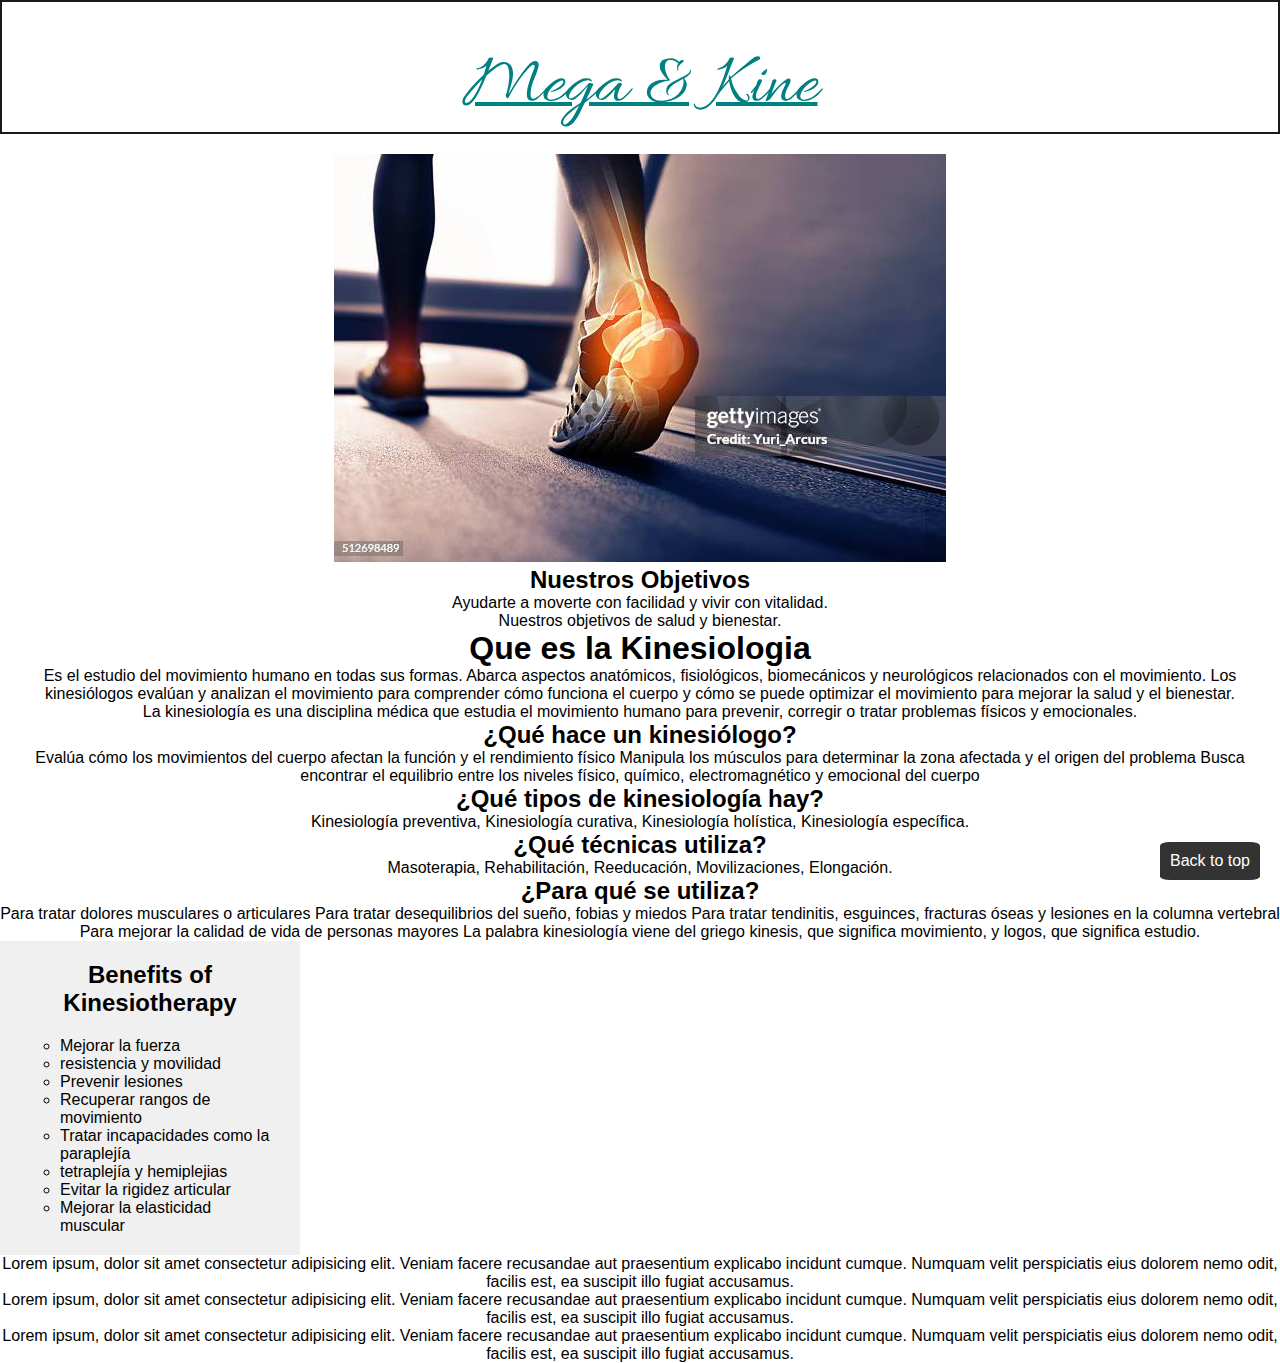
<file: index.html>
<!DOCTYPE html>
<html lang="en">

<head>
    <meta charset="UTF-8">
    <meta name="viewport" content="width=device-width, initial-scale=1.0">
    <link rel="preconnect" href="https://fonts.gstatic.com" crossorigin>
    <link rel="preconnect" href="https://fonts.googleapis.com">
    <link rel="preconnect" href="https://fonts.gstatic.com" crossorigin>
    <link rel="stylesheet" href="https://fonts.adobe.com/" rel="stylesheet">
    <link href="https://fonts.googleapis.com/css2?family=Great+Vibes&display=swap" rel="stylesheet">
    <link href="https://fonts.googleapis.com/css2?family=Allura&display=swap" rel="stylesheet">
    <link rel="stylesheet" href="style.css">
    <title>Mega & Kine</title>
</head>

<body>
    <div class="header_title">Mega & Kine</div>
    <div class="objetivos">
        <img src="img/talon_moviminto.jpg" alt="talon">
        <h2>Nuestros Objetivos</h2>
        <p> Ayudarte a moverte con facilidad y vivir con vitalidad.</p>
        <p> Nuestros objetivos de salud y bienestar.</p>
    </div>
    <div>
        <div class="Kine_description">
            <h1>Que es la Kinesiologia</h1>
            <p>Es el estudio del movimiento humano en todas sus formas. Abarca aspectos anatómicos,
                fisiológicos, biomecánicos y neurológicos relacionados con el movimiento.
                Los kinesiólogos evalúan y analizan el movimiento para comprender cómo
                funciona el cuerpo y cómo se puede optimizar el movimiento para mejorar la salud y el bienestar. </p>
        </div>

        <div>
            <p>La kinesiología es una disciplina médica que estudia el movimiento humano para prevenir, corregir o
                tratar
                problemas físicos y emocionales.</p>

            <h2>¿Qué hace un kinesiólogo?</h2>
            <p> Evalúa cómo los movimientos del cuerpo afectan la función y el rendimiento físico
                Manipula los músculos para determinar la zona afectada y el origen del problema
                Busca encontrar el equilibrio entre los niveles físico, químico, electromagnético y emocional del cuerpo
            </p>

            <h2>¿Qué tipos de kinesiología hay?</h2>
            <p> Kinesiología preventiva, Kinesiología curativa, Kinesiología holística,
                Kinesiología específica.</p>

            <h2>¿Qué técnicas utiliza?</h2>
            <p>Masoterapia, Rehabilitación, Reeducación, Movilizaciones, Elongación.</p>

            <h2>¿Para qué se utiliza?</h2>
            <p>Para tratar dolores musculares o articulares
                Para tratar desequilibrios del sueño, fobias y miedos
                Para tratar tendinitis, esguinces, fracturas óseas y lesiones en la columna vertebral
                Para mejorar la calidad de vida de personas mayores
                La palabra kinesiología viene del griego kinesis, que significa movimiento, y logos, que significa
                estudio.</p>
            </p>
        </div>
    </div>

    <div class="sidebar">
        <h2>Benefits of Kinesiotherapy</h2>
        <ul class="kine_list_use">
            <li>Mejorar la fuerza</li>
            <li>resistencia y movilidad</li>
            <li>Prevenir lesiones</li>
            <li>Recuperar rangos de movimiento</li>
            <li>Tratar incapacidades como la paraplejía</li>
            <li>tetraplejía y hemiplejias</li>
            <li>Evitar la rigidez articular</li>
            <li>Mejorar la elasticidad muscular</li>

        </ul>
    </div>









    <div class="lorem">
        <p>Lorem ipsum, dolor sit amet consectetur adipisicing elit. Veniam facere recusandae aut praesentium explicabo
            incidunt cumque. Numquam velit perspiciatis eius dolorem nemo odit, facilis est, ea suscipit illo fugiat
            accusamus.</p>
        <p>Lorem ipsum, dolor sit amet consectetur adipisicing elit. Veniam facere recusandae aut praesentium explicabo
            incidunt cumque. Numquam velit perspiciatis eius dolorem nemo odit, facilis est, ea suscipit illo fugiat
            accusamus.</p>
        <p>Lorem ipsum, dolor sit amet consectetur adipisicing elit. Veniam facere recusandae aut praesentium explicabo
            incidunt cumque. Numquam velit perspiciatis eius dolorem nemo odit, facilis est, ea suscipit illo fugiat
            accusamus.</p>
    </div>



    <div>
        <a class="back_to_top" href="#top">Back to top</a>
    </div>
</body>

</html>
</file>
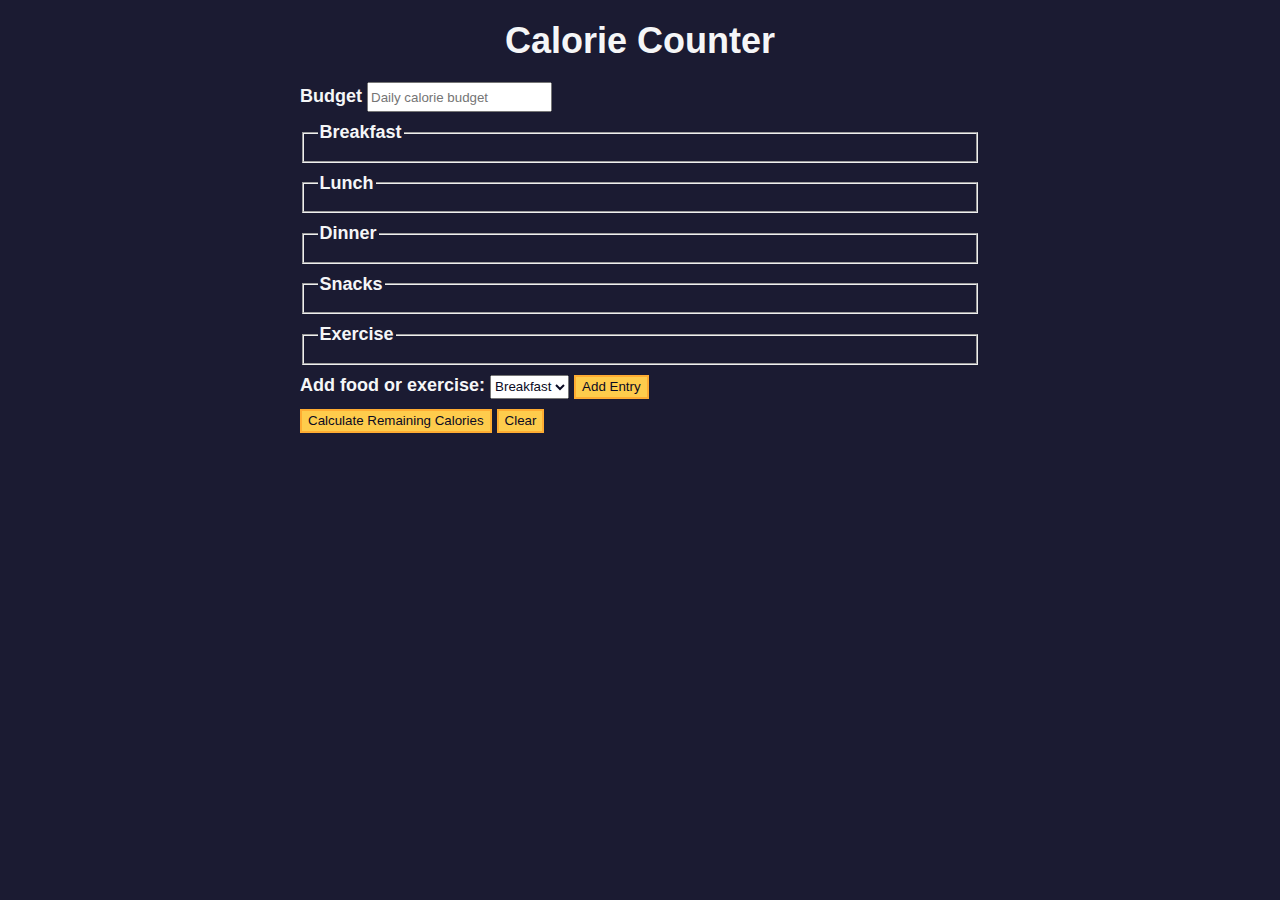
<file: calorie_counter/index.html>
<!DOCTYPE html>
<html lang="en">
  <head>
    <meta charset="utf-8" />
    <meta name="viewport" content="width=device-width, initial-scale=1.0" />
    <link rel="stylesheet" href="styles.css" />
    <title>Calorie Counter</title>
  </head>
  <body>
    <main>
      <h1>Calorie Counter</h1>
      <div class="container">
        <form id="calorie-counter">
          <label for="budget">Budget</label>
          <input
            type="number"
            min="0"
            id="budget"
            placeholder="Daily calorie budget"
            required
          />
          <fieldset id="breakfast">
            <legend>Breakfast</legend>
            <div class="input-container"></div>
          </fieldset>
          <fieldset id="lunch">
            <legend>Lunch</legend>
            <div class="input-container"></div>
          </fieldset>
          <fieldset id="dinner">
            <legend>Dinner</legend>
            <div class="input-container"></div>
          </fieldset>
          <fieldset id="snacks">
            <legend>Snacks</legend>
            <div class="input-container"></div>
          </fieldset>
          <fieldset id="exercise">
            <legend>Exercise</legend>
            <div class="input-container"></div>
          </fieldset>
          <div class="controls">
            <span>
              <label for="entry-dropdown">Add food or exercise:</label>
              <select id="entry-dropdown" name="options">
                <option value="breakfast" selected>Breakfast</option>
                <option value="lunch">Lunch</option>
                <option value="dinner">Dinner</option>
                <option value="snacks">Snacks</option>
                <option value="exercise">Exercise</option>
              </select>
              <button type="button" id="add-entry">Add Entry</button>
            </span>
          </div>
          <div>
            <button type="submit">
              Calculate Remaining Calories
            </button>
            <button type="button" id="clear">Clear</button>
          </div>
        </form>
        <div id="output" class="output hide"></div>
      </div>
    </main>
    <script src="./js.js"></script>
  </body>
</html>
</file>
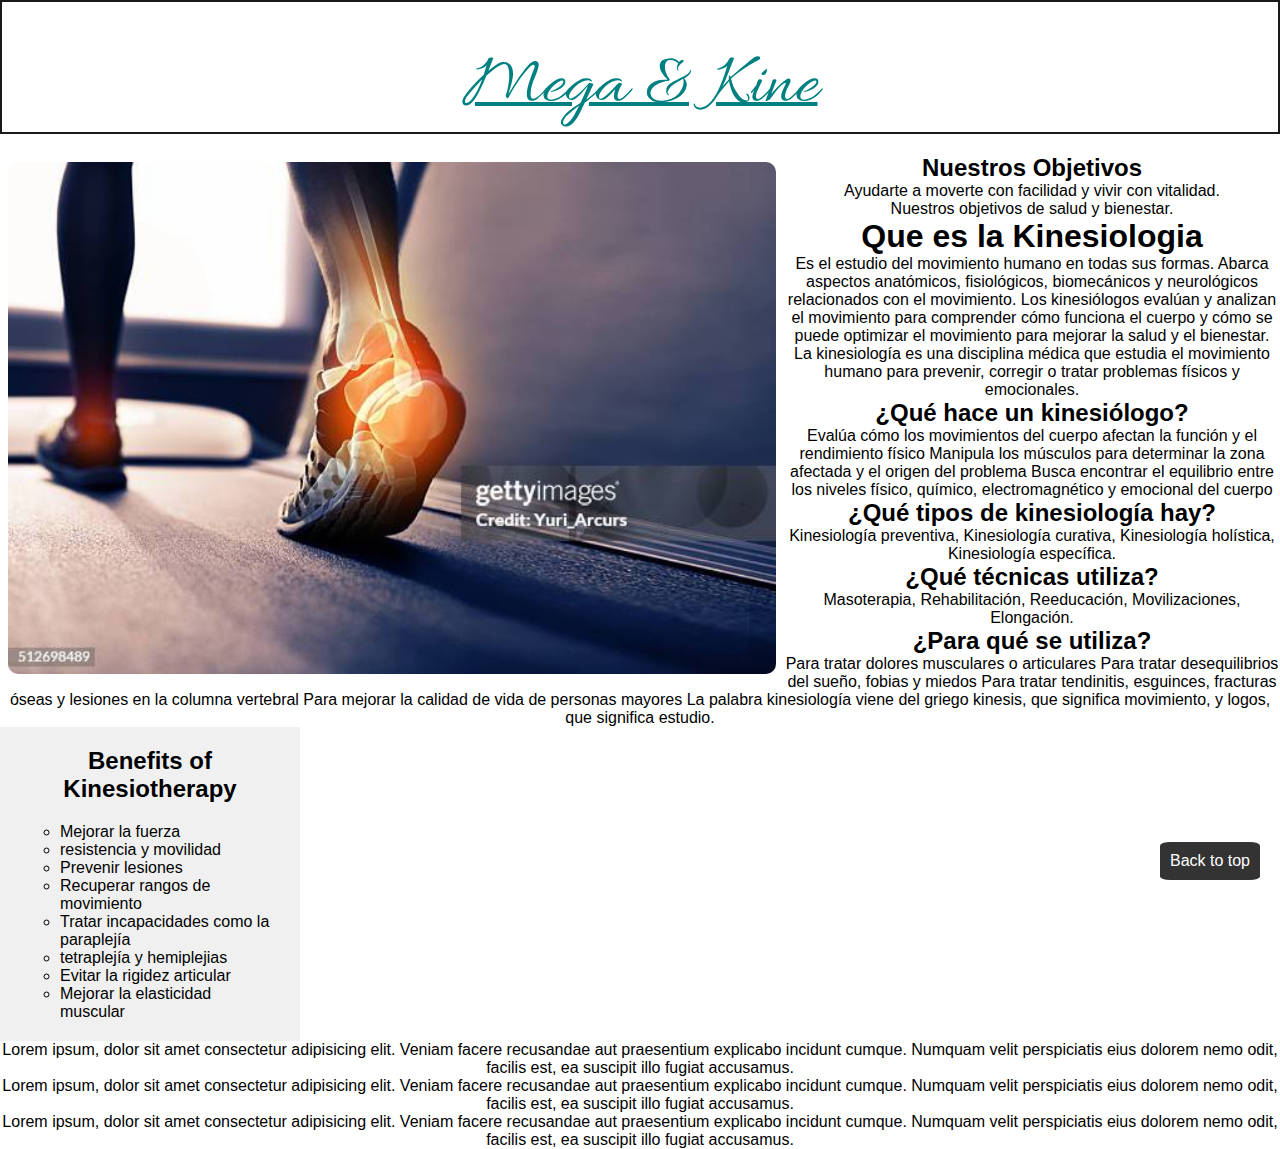
<file: mega-kine/index.html>
<!DOCTYPE html>
<html lang="en">

<head>
    <meta charset="UTF-8">
    <meta name="viewport" content="width=device-width, initial-scale=1.0">
    <link rel="preconnect" href="https://fonts.gstatic.com" crossorigin>
    <link rel="preconnect" href="https://fonts.googleapis.com">
    <link rel="preconnect" href="https://fonts.gstatic.com" crossorigin>
    <link rel="stylesheet" href="https://fonts.adobe.com/" rel="stylesheet">
    <link href="https://fonts.googleapis.com/css2?family=Great+Vibes&display=swap" rel="stylesheet">
    <link href="https://fonts.googleapis.com/css2?family=Allura&display=swap" rel="stylesheet">
    <link rel="stylesheet" href="style.css">
    <title>Mega & Kine</title>
</head>

<body>
    <div class="header_title">Mega & Kine</div>
    <div class="objetivos">
        <img src="img/talon_moviminto.jpg" alt="talon">
        <h2>Nuestros Objetivos</h2>
        <p> Ayudarte a moverte con facilidad y vivir con vitalidad.</p>
        <p> Nuestros objetivos de salud y bienestar.</p>
    </div>
    <div>
        <div class="Kine_description">
            <h1>Que es la Kinesiologia</h1>
            <p>Es el estudio del movimiento humano en todas sus formas. Abarca aspectos anatómicos,
                fisiológicos, biomecánicos y neurológicos relacionados con el movimiento.
                Los kinesiólogos evalúan y analizan el movimiento para comprender cómo
                funciona el cuerpo y cómo se puede optimizar el movimiento para mejorar la salud y el bienestar. </p>
        </div>

        <div>
            <p>La kinesiología es una disciplina médica que estudia el movimiento humano para prevenir, corregir o
                tratar
                problemas físicos y emocionales.</p>

            <h2>¿Qué hace un kinesiólogo?</h2>
            <p> Evalúa cómo los movimientos del cuerpo afectan la función y el rendimiento físico
                Manipula los músculos para determinar la zona afectada y el origen del problema
                Busca encontrar el equilibrio entre los niveles físico, químico, electromagnético y emocional del cuerpo
            </p>

            <h2>¿Qué tipos de kinesiología hay?</h2>
            <p> Kinesiología preventiva, Kinesiología curativa, Kinesiología holística,
                Kinesiología específica.</p>

            <h2>¿Qué técnicas utiliza?</h2>
            <p>Masoterapia, Rehabilitación, Reeducación, Movilizaciones, Elongación.</p>

            <h2>¿Para qué se utiliza?</h2>
            <p>Para tratar dolores musculares o articulares
                Para tratar desequilibrios del sueño, fobias y miedos
                Para tratar tendinitis, esguinces, fracturas óseas y lesiones en la columna vertebral
                Para mejorar la calidad de vida de personas mayores
                La palabra kinesiología viene del griego kinesis, que significa movimiento, y logos, que significa
                estudio.</p>
            </p>
        </div>
    </div>

    <div class="sidebar">
        <h2>Benefits of Kinesiotherapy</h2>
        <ul class="kine_list_use">
            <li>Mejorar la fuerza</li>
            <li>resistencia y movilidad</li>
            <li>Prevenir lesiones</li>
            <li>Recuperar rangos de movimiento</li>
            <li>Tratar incapacidades como la paraplejía</li>
            <li>tetraplejía y hemiplejias</li>
            <li>Evitar la rigidez articular</li>
            <li>Mejorar la elasticidad muscular</li>

        </ul>
    </div>









    <div class="lorem">
        <p>Lorem ipsum, dolor sit amet consectetur adipisicing elit. Veniam facere recusandae aut praesentium explicabo
            incidunt cumque. Numquam velit perspiciatis eius dolorem nemo odit, facilis est, ea suscipit illo fugiat
            accusamus.</p>
        <p>Lorem ipsum, dolor sit amet consectetur adipisicing elit. Veniam facere recusandae aut praesentium explicabo
            incidunt cumque. Numquam velit perspiciatis eius dolorem nemo odit, facilis est, ea suscipit illo fugiat
            accusamus.</p>
        <p>Lorem ipsum, dolor sit amet consectetur adipisicing elit. Veniam facere recusandae aut praesentium explicabo
            incidunt cumque. Numquam velit perspiciatis eius dolorem nemo odit, facilis est, ea suscipit illo fugiat
            accusamus.</p>
    </div>



    <div>
        <a class="back_to_top" href="#top">Back to top</a>
    </div>
</body>

</html>
</file>
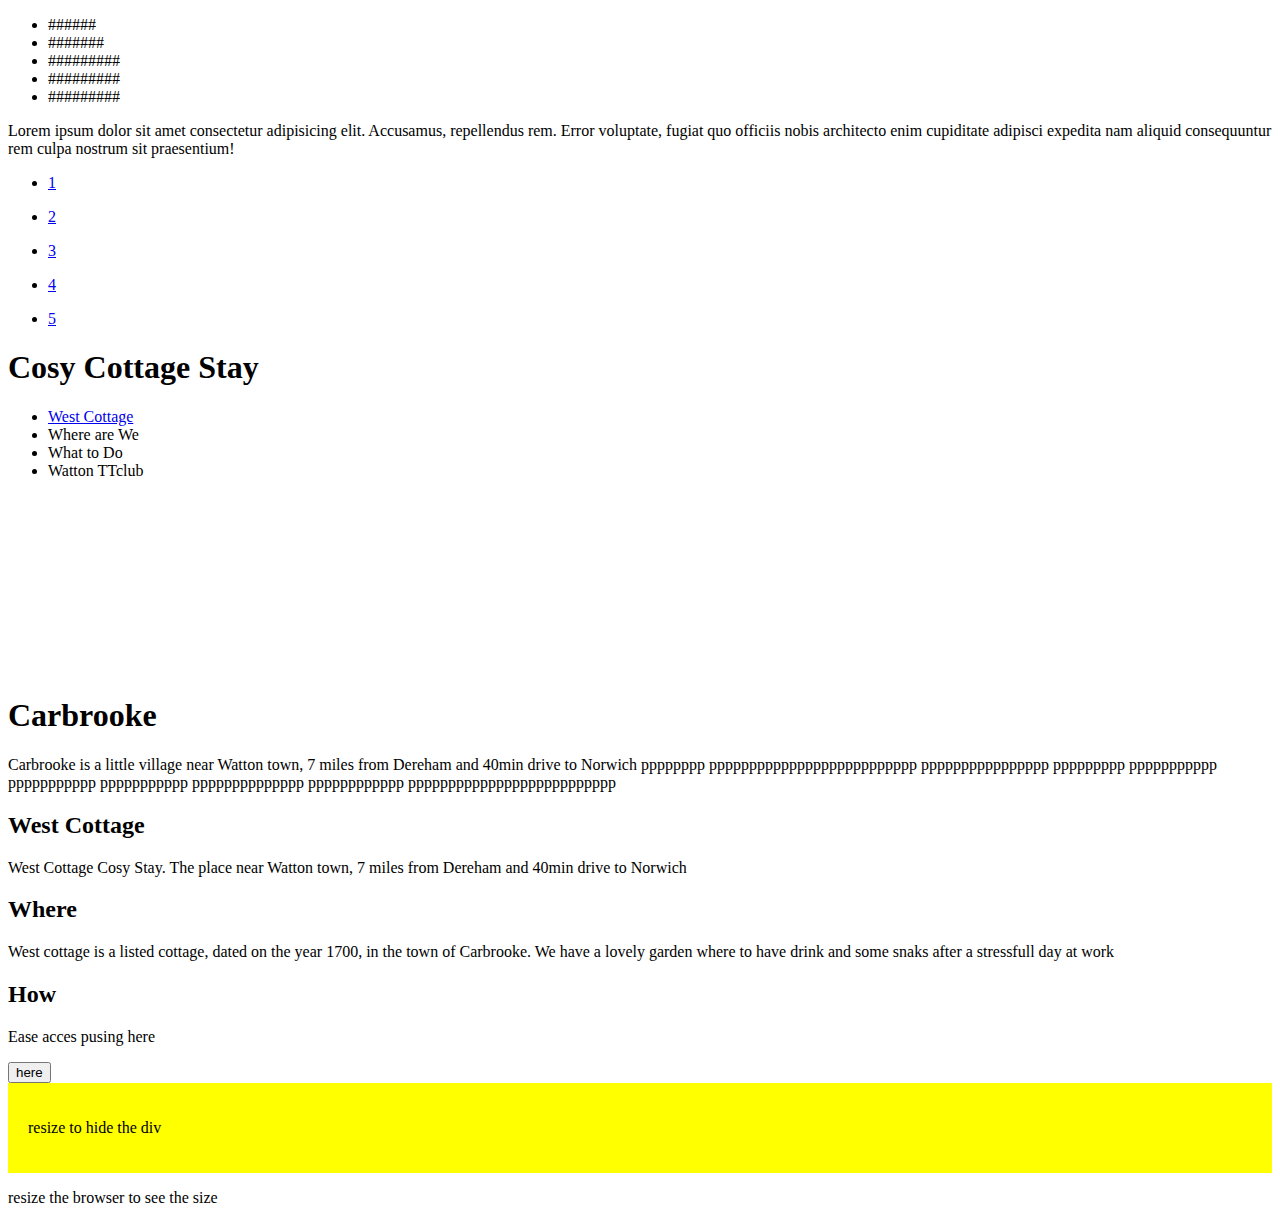
<file: west cottage/log_in_website/loged_in.html>
<!DOCTYPE html>
<html lang="en">
<head>
    <meta charset="UTF-8">
    <meta http-equiv="X-UA-Compatible" content="IE=edge">
    <meta name="viewport" content="width=device-width, initial-scale=1.0">
    <title>Loged In</title>
</head>
<body>
    <div>
        <ul>
            <li>######</li>
            <li>#######</li>
            <li>#########</li>
            <li>#########</li>
            <li>#########</li>
        </ul>
    </div>
    <p>Lorem ipsum dolor sit amet consectetur adipisicing elit. Accusamus, repellendus rem. Error voluptate, fugiat quo officiis nobis architecto enim cupiditate adipisci expedita nam aliquid consequuntur rem culpa nostrum sit praesentium!</p>
    <!-- <div >
            <h2>Fixed Full-height Side Nav</h2>
            <h3>Try to scroll this area, and see how the sidenav sticks to the page</h3>
            <p>Notice that this div element has a left margin of 25%. This is because the side navigation is set to 25% width.
                If you remove the margin, the sidenav will overlay/sit on top of this div.</p>
            <p>Also notice that we have set overflow:auto to sidenav. This will add a scrollbar when the sidenav is too long
                (for example if it has over 50 links inside of it).</p>
            <p>Some text..</p>
            <p>Some text..</p>
            <p>Some text..</p>
            <p>Some text..</p>
            <p>Some text..</p>
            <p>Some text..</p>
            <p>Some text..</p>
        </div> -->
    
    
    
    
    
    
    
    
    
    <div class="navbar">
            <ul class="nav">
                <li class="nav-list"><a class="nav-a" href="#">1</a></li>
            </ul>
            <ul class="nav">
                <li class="nav-list"><a class="nav-a" href="#">2</a></li>
            </ul>
            <ul class="nav">
                <li class="nav-list"><a class="nav-a" href="#">3</a></li>
            </ul>
            <ul class="nav">
                <li class="nav-list"><a class="nav-a" href="#">4</a></li>
            </ul>
            <ul class="nav">
                <li class="nav-list"><a class="nav-a" href="#">5</a></li>
            </ul>
        </div>
        <div class="header">
            <h1>Cosy Cottage Stay</h1>
        </div>
    
    <div class="menu">
            <ul class="menu-list">
                <li><a href="/west-cottage/westcottage.html">West Cottage</a></li>
                <li>Where are We</li>
                <li>What to Do</li>
                <li>Watton TTclub</li>
            </ul>
        </div>
    
        <br><br><br><br><br>
    
    <!-- =================== -->
    <div class="hero">
        
    </div>
    
    <!-- ================ -->
    <br><br><br><br><br>
        <div class="cuerpo">
    
    
            <div class="col-6 col-s-9">
                <h1>Carbrooke</h1>
                <p>Carbrooke is a little village near Watton town, 7 miles from Dereham and 40min drive to Norwich pppppppp
                    pppppppppppppppppppppppppp pppppppppppppppp ppppppppp ppppppppppp ppppppppppp ppppppppppp pppppppppppppp
                    pppppppppppp pppppppppppppppppppppppppp</p>
            </div>
    
            <div class="col-3 col-s-12">
                <div class="aside">
                    <h2>West Cottage</h2>
                    <p>West Cottage Cosy Stay. The place near Watton town, 7 miles from Dereham and 40min drive to Norwich
                    </p>
    
                    <h2>Where</h2>
                    <p>West cottage is a listed cottage, dated on the year 1700, in the town of Carbrooke. We have a lovely
                        garden where to have drink and some snaks after a stressfull day at work</p>
                    <h2>How</h2>
                    <p>Ease acces pusing here</p>
                     <button type="button"> here</button>
                </div>
            </div>
        </div>
    
    
    
    <!-- example for logo -->
    <div class="example">
        <style>
            div.example {
        background-color: yellow;
        padding: 20px;
      }
      
      @media screen and (max-width: 600px) {
        div.example {
          display: none;
        }
      }
      </style>
        <p>resize to hide the div</p>
    </div>
    <!-- /////////////////////// -->
    
    <div class="footer">
            <p>resize the browser to see the size</p>
        </div>
</body>
</html>
</file>
<file: style.css>
* {
    margin: 0;
    padding: 0;
    box-sizing: border-box;
    text-decoration: none;
}

body {
    font-family: 'Roboto', sans-serif;
    /* background-color: #f5f5f5; */
    text-align: center;
    /* background-color: ; */
}

/* font-family: sans-serif; /* Choose a suitable font */
/* margin: 0; */
/* Remove default margins */
/* display: flex; */
/* Enable flexbox layout */


.main-content {
    flex: 1;
    /* Takes up available space */
    padding: 20px;
}

.sidebar {
    width: 300px;
    /* Adjust width as needed */
    background-color: #f0f0f0;
    /* Light background color */
    padding: 20px;
}

/* Styling for the list */
.benefits-list {
    list-style-type: disc;
    /* Or 'circle', 'square' */
    padding-left: 20px;
    line-height: 1.6;
}

.benefits-list li {
    margin-bottom: 10px;
}

/* Example responsive design - Stack sidebar below main content on smaller screens */
@media (max-width: 768px) {
    body {
        flex-direction: column;
        /* Stack vertically */
    }

    .sidebar {
        width: 100%;
        /* Full width on smaller screens */
    }
}

.header_title {
    justify-content: center;
    /* background: #008080; */
    text-decoration: underline 4px;
    font-size: 4.5rem;
    font-family: allura, cursive;
    color: #008080;
    margin-bottom: 20px;
    padding-top: 40px;
    border: 2px solid #191a1a;
}

.kine_list_use {
    margin-left: 40px;
    text-align: left;
    list-style: circle;
    margin-top: 20px;
}








.back_to_top {
    position: fixed;
    bottom: 20px;
    right: 20px;
    padding: 10px;
    background: #333;
    color: #fff;
    border-radius: 10%;
    cursor: pointer;
}

.back_to_top:hover {
    background: #008080;
    color: #fff;
    border: 1px solid #333;
    padding: 2xp;
    box-shadow: #008080 0px 10px 20px;
}
</file>
<file: calorie_counter/styles.css>
:root {
    --light-grey: #f5f6f7;
    --dark-blue: #0a0a23;
    --fcc-blue: #1b1b32;
    --light-yellow: #fecc4c;
    --dark-yellow: #feac32;
    --light-pink: #ffadad;
    --dark-red: #850000;
    --light-green: #acd157;
  }
  
  body {
    font-family: "Lato", Helvetica, Arial, sans-serif;
    font-size: 18px;
    background-color: var(--fcc-blue);
    color: var(--light-grey);
  }
  
  h1 {
    text-align: center;
  }
  
  .container {
    width: 90%;
    max-width: 680px;
  }
  
  h1,
  .container,
  .output {
    margin: 20px auto;
  }
  
  label,
  legend {
    font-weight: bold;
  }
  
  .input-container {
    display: flex;
    flex-direction: column;
  }
  
  button {
    cursor: pointer;
    text-decoration: none;
    background-color: var(--light-yellow);
    border: 2px solid var(--dark-yellow);
  }
  
  button,
  input,
  select {
    min-height: 24px;
    color: var(--dark-blue);
  }
  
  fieldset,
  label,
  button,
  input,
  select {
    margin-bottom: 10px;
  }
  
  .output {
    border: 2px solid var(--light-grey);
    padding: 10px;
    text-align: center;
  }
  
  .hide {
    display: none;
  }
  
  .output span {
    font-weight: bold;
    font-size: 1.2em;
  }
  
  .surplus {
    color: var(--light-pink);
  }
  
  .deficit {
    color: var(--light-green);
  }
</file>
<file: mega-kine/style.css>
* {
    margin: 0;
    padding: 0;
    box-sizing: border-box;
    text-decoration: none;
}

body {
    font-family: 'Roboto', sans-serif;
    /* background-color: #f5f5f5; */
    text-align: center;
    /* background-color: ; */
}

.header_title {
    position: sticky;
    top: 0;
    justify-content: center;
    /* background: #008080; */
    text-decoration: underline 4px;
    font-size: 4.5rem;
    font-family: allura, cursive;
    color: #008080;
    margin-bottom: 20px;
    padding-top: 40px;
    border: 2px solid #191a1a;
}
/* font-family: sans-serif; /* Choose a suitable font */
/* margin: 0; */
/* Remove default margins */
/* display: flex; */
/* Enable flexbox layout */


.main-content {
    flex: 1;
    /* Takes up available space */
    padding: 20px;
}

.objetivos img {
    border-radius: 10px;
    float:left;
    width: 60%;
    height: 60%;
    margin: 0.5em;
}

.sidebar {
    width: 300px;
    /* Adjust width as needed */
    background-color: #f0f0f0;
    /* Light background color */
    padding: 20px;
}

/* Styling for the list */
.benefits-list {
    list-style-type: disc;
    /* Or 'circle', 'square' */
    padding-left: 20px;
    line-height: 1.6;
}

.benefits-list li {
    margin-bottom: 10px;
}

/* Example responsive design - Stack sidebar below main content on smaller screens */
@media (max-width: 768px) {
    body {
        flex-direction: column;
        /* Stack vertically */
    }

    .sidebar {
        width: 100%;
        /* Full width on smaller screens */
    }
}



.kine_list_use {
    margin-left: 40px;
    text-align: left;
    list-style: circle;
    margin-top: 20px;
}








.back_to_top {
    position: fixed;
    bottom: 20px;
    right: 20px;
    padding: 10px;
    background: #333;
    color: #fff;
    border-radius: 10%;
    cursor: pointer;
}

.back_to_top:hover {
    background: #008080;
    color: #fff;
    border: 1px solid #333;
    padding: 2xp;
    box-shadow: #008080 0px 10px 20px;
}
</file>
